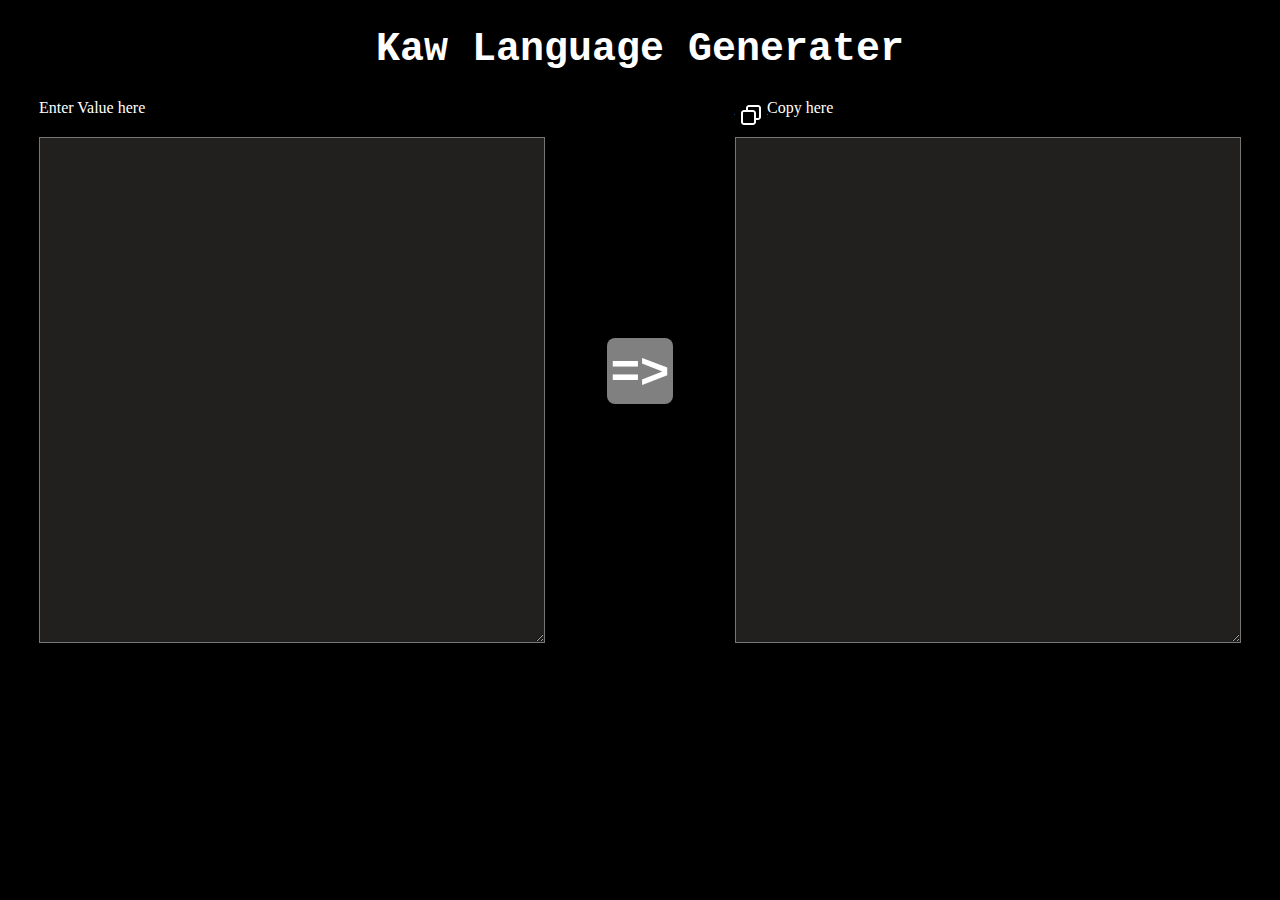
<file: index.html>
<!DOCTYPE html>
<html lang="en">
<head>
    <meta charset="UTF-8">
    <meta name="viewport" content="width=device-width, initial-scale=1.0">
    <title>Kaw Langauge</title>
    <link href="style.css" rel="stylesheet">
</head>
<body>
    <header class="header">
        <h1 class="header-text">Kaw Language Generater</h1>
    </header>
    <div class="container">
        <div class="sub-container">
            <label for="originlal">Enter Value here</label>
            <textarea class="original content" id="original" autocomplete="off"></textarea>
        </div>
        <h3 class="arow" id="arrowBtn">=></h3>
        <div class="sub-container">
            <label for="originlal">____Copy here</label> 
            <textarea class="changed content" readonly id="output" autocomplete="off"></textarea>
            <svg id="copybutton" width="24" height="24" viewBox="0 0 24 24" fill="none" xmlns="http://www.w3.org/2000/svg" class="icon-sm">
                <path fill-rule="evenodd" clip-rule="evenodd" d="M7 5C7 3.34315 8.34315 2 10 2H19C20.6569 2 22 3.34315 22 5V14C22 15.6569 20.6569 17 19 17H17V19C17 20.6569 15.6569 22 14 22H5C3.34315 22 2 20.6569 2 19V10C2 8.34315 3.34315 7 5 7H7V5ZM9 7H14C15.6569 7 17 8.34315 17 10V15H19C19.5523 15 20 14.5523 20 14V5C20 4.44772 19.5523 4 19 4H10C9.44772 4 9 4.44772 9 5V7ZM5 9C4.44772 9 4 9.44772 4 10V19C4 19.5523 4.44772 20 5 20H14C14.5523 20 15 19.5523 15 19V10C15 9.44772 14.5523 9 14 9H5Z" fill="currentColor"></path>
            </svg>
        </div>
    </div>
    <script src="script.js"></script>
</body>
</html>
</file>
<file: style.css>
*{
    background-color: black;
    color : white;
}
.header{
    width: 100%;
}
.header-text {
    text-align: center;
    font-family: 'Courier New', Courier, monospace;
    font-size: 40px;
    color: white;
}
.container {
    display: flex;
    justify-content: space-around;
    align-items: center;
}
.sub-container {
    display: flex;
    flex-direction: column;
    gap:20px;
}
.content {
    background-color: rgb(34, 31, 31);
    width: 500px;
    height: 500px;
    font-size: 20px;
    align-items: start;
}
.arow {
    font-family: 'Franklin Gothic Medium', 'Arial Narrow', Arial, sans-serif;
    font-size: 50px;
    border-radius: 8px;
    padding: 4px;
    cursor: pointer;
    background-color: gray;
}
.arow:hover {
    transition: all 0.2s;
    background-color: rgb(66, 66, 66);
}
svg {
    color: white;
    z-index: 99;
    position: absolute;
    cursor : pointer;
    border-radius: 10px;
    padding: 4px;
}
svg:hover {
    background-color: gray !important;
}
</file>
